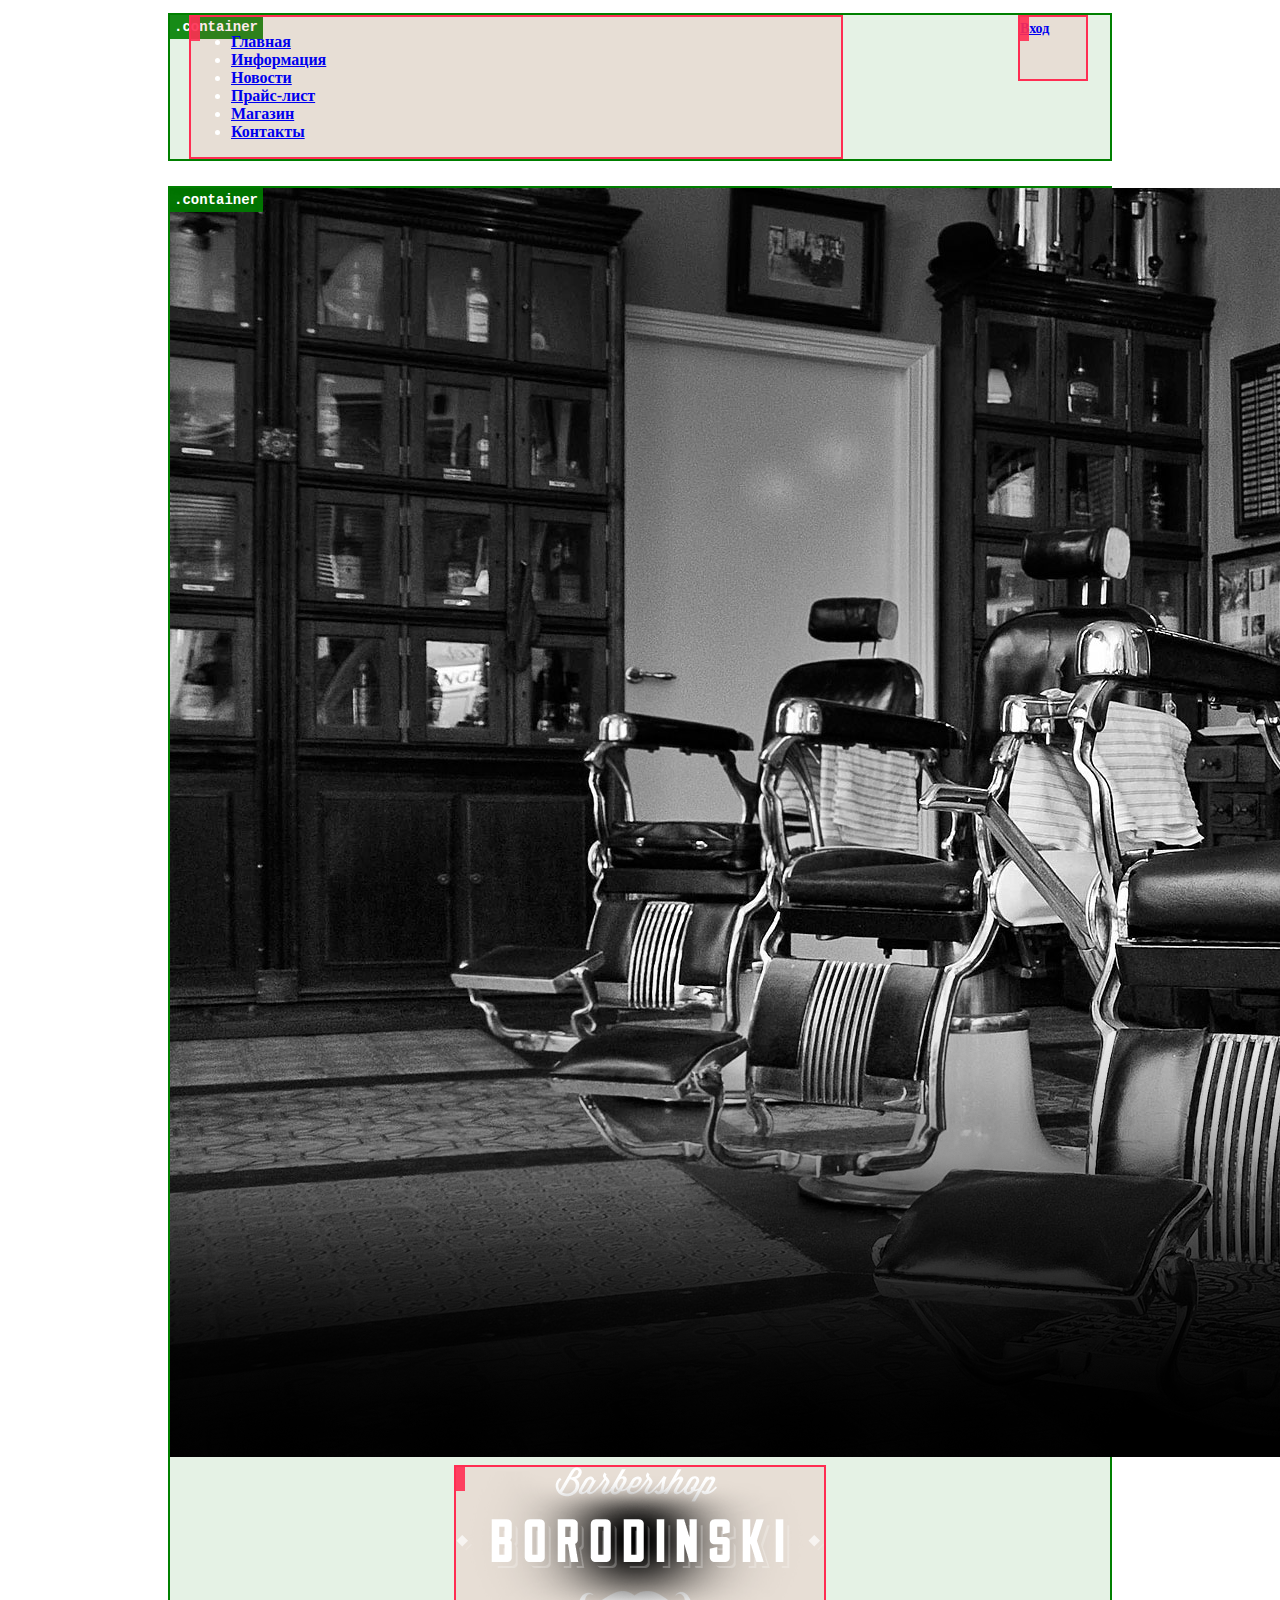
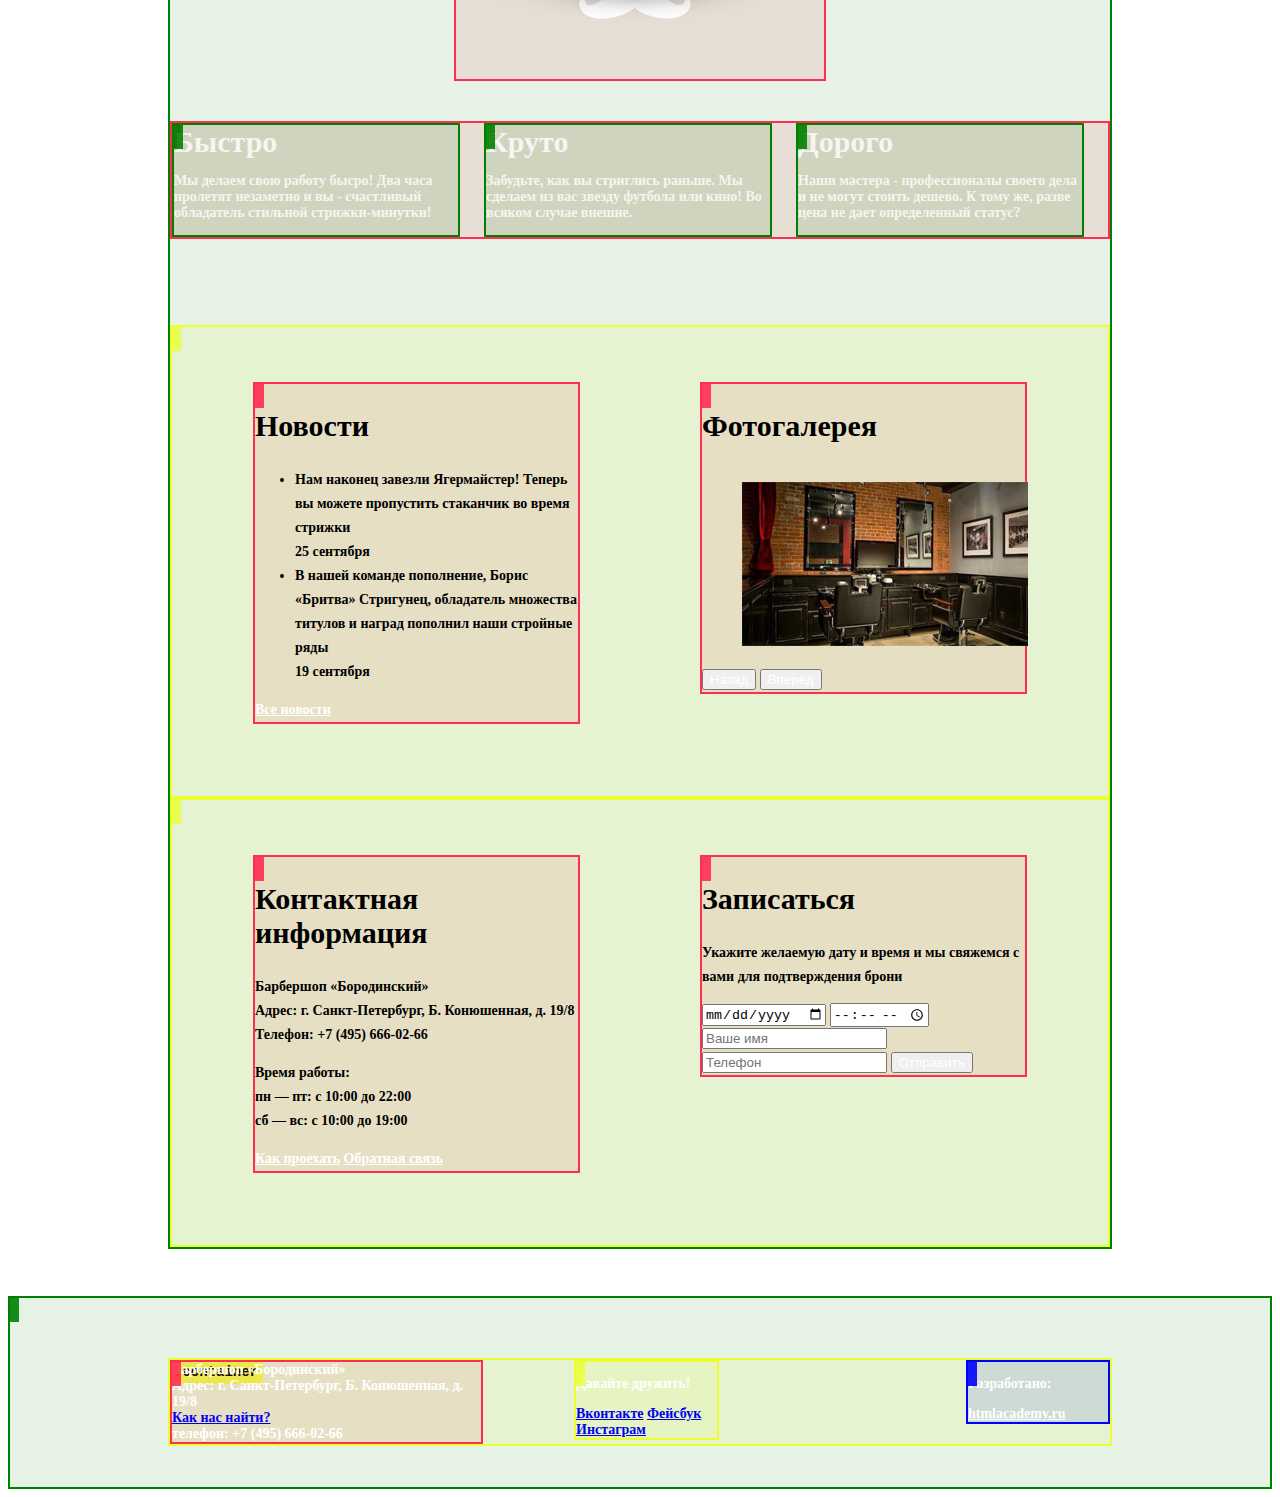
<file: index.html>
<!DOCTYPE html>
<html>
<head>
    <meta charset="utf-8">
    <title>Барбершоп «Бородинский»</title>
    <link href="css/style.css" rel="stylesheet">
</head>

<body>

<header>

    <div class="container clearfix gl1">
        <nav class="mainNavigation gl2">
            <ul>
                <li class="active">
                    <a href="#">Главная</a>
                </li>
                <li>
                    <a href="#">Информация</a>
                </li>
                <li>
                    <a href="#">Новости</a>
                </li>
                <li>
                    <a href="#">Прайс-лист</a>
                </li>
                <li>
                    <a href="#">Магазин</a>
                </li>
                <li>
                    <a href="#">Контакты</a>
                </li>
            </ul>
        </nav>

        <div class="userBlock gl2">
            <a href="#" class="login">Вход</a>
        </div>

    </div>
</header>

<div class="container mainContainer gl1">
    <img src="img/index/bgMainPhoto.png">

    <div class="logo gl2">
        <img src="img/index/iconLogo.png" width="368" height="204" alt="Барбершоп «Бородинский»">
    </div>

    <section class="featuresRow clearfix gl2">

        <div class="featuresItem gl1">
            <div class="featuresTitle">Быстро</div>
            <p>Мы делаем свою работу бысро! Два часа пролетят незаметно и вы - счастливый обладатель стильной
                стрижки-минутки!</p>
        </div>


        <div class="featuresItem gl1">
            <div class="featuresTitle">Круто</div>
            <p>Забудьте, как вы стриглись раньше. Мы сделаем из вас звезду футбола или кино! Во всяком случае
                внешне.</p>
        </div>

        <div class="featuresItem gl1">
            <div class="featuresTitle">Дорого</div>
            <p>Наши мастера - профессионалы своего дела и не могут стоить дешево. К тому же, разве цена не дает
                определенный статус?</p>
        </div>
    </section>

    <div class="indexContent clearfix gl3">

        <section class="containerColumnLeft gl2">
            <h2 class="contentColumnTitle">Новости</h2>
            <ul class="newsPreview">
                <li>
                    Нам наконец завезли Ягермайстер! Теперь вы можете пропустить стаканчик во время стрижки<br>
                    <time datetime="2013-09-25">25 сентября</time>
                </li>
                <li>
                    В нашей команде пополнение, Борис «Бритва» Стригунец, обладатель множества титулов и наград пополнил
                    наши стройные ряды<br>
                    <time datetime="2013-09-19">19 сентября</time>
                </li>
            </ul>
            <a href="#" class="btn">Все новости</a>
        </section>

        <section class="containerColumnRight gl2">
            <h2 class="contentColumnTitle">Фотогалерея</h2>

            <div class="gallery">
                <figure class="galleryContent">
                    <img src="img/index/bgItemContentPicPhotogallery.jpg" width="286" height="164" alt="">
                </figure>
                <button class="btn galleryPrev">Назад</button>
                <button class="btn galleryNext">Вперед</button>
            </div>
        </section>
    </div>

    <div class="indexContent  clearfix gl3">
        <section class="containerColumnLeft gl2">
            <div class="mainContacts">
                <h2 class="contentColumnTitle">Контактная информация</h2>

                <p>
                    Барбершоп «Бородинский»<br>
                    Адрес: г. Санкт-Петербург, Б. Конюшенная, д. 19/8<br>
                    Телефон: +7 (495) 666-02-66
                </p>

                <p>
                    Время работы:<br>
                    пн — пт: с 10:00 до 22:00<br>
                    сб — вс: с 10:00 до 19:00
                </p>
            </div>
            <a href="#" class="btn">Как проехать</a>
            <a href="#" class="btn">Обратная связь</a>
        </section>

        <section class="containerColumnRight gl2">
            <div class="appointmentForm">
                <h2 class="contentColumnTitle">Записаться</h2>

                <p>Укажите желаемую дату и время и мы свяжемся с вами для подтверждения брони</p>

                <form action="/echo" method="post">
                    <input type="date" name="date" value="" placeholder="Дата">
                    <input type="time" name="time" value="" placeholder="Время">
                    <input type="text" name="name" value="" placeholder="Ваше имя">
                    <input type="tel" name="phone" value="" placeholder="Телефон">
                    <button type="submit" class="btn">Отправить</button>
                </form>
            </div>
        </section>
    </div>
</div>

<footer class="mainFooter gl1">
    <div class="container clearfix gl3">
        <div class="footerContacts gl2">
            Барбершоп «Бородинский»<br>
            Адрес: г. Санкт-Петербург, Б. Конюшенная, д. 19/8<br>
            <a href="#">Как нас найти?</a><br>
            телефон: +7 (495) 666-02-66
        </div>

        <div class="footerSocial gl3">
            <p>Давайте дружить!</p>
            <a href="#" class="socialBtn socialBtnVk">Вконтакте</a>
            <a href="#" class="socialBtn socialBtnFb">Фейсбук</a>
            <a href="#" class="socialBtn socialBtnInst">Инстаграм</a>
        </div>

        <div class="footerCopyright gl0">
            <p>Разработано:</p>
            <a href="#" class="btn">htmlacademy.ru</a>
        </div>
    </div>
</footer>

</body>
</html>
</file>
<file: css/style.css>
/*for index mainly*/
body {
    font-size: 14px;
    line-height: 24px;
    color: #000000;
    font-weight: bold;
    font-family: "PT Sans Narrow Bold", "Arial Regular", sant-serif;
}

.mainNavigation {
    font-size: 16px;
    line-height: normal;
    color: #ffffff;
}

.featuresTitle {
    font-size: 30px;
    line-height: normal;
    color: #f7f4f1;
}

.featuresItem p {
    font-size: 14px;
    line-height: normal;
    color: #f7f4f1;
}

h2 {
    font-size: 30px;
    line-height: normal;
}

time {
    font-family: "PT Sans Narrow Regular", "Arial Narrow", sant-serif;
}

.btn {
    color: #ffffff;
    line-height: normal;
}

footer {
    color: #ffffff;
    line-height: normal;
}

/*for catalog*/

h3 {
    font-size: 24px;
    line-height: normal;
}

.catalogHeader {
    line-height: normal;
}

.breadcrumbs li:last-child {
    color: #aba9a7;
}

.filterContainer {
    line-height: normal;
}

.itemsContainer {
    line-height: normal;
}

.item a {
    line-height: 18px;
}

.pagination {
    font-size: 14px;
    color: #ffffff;
}

/*for catalogItem*/
.descriptionHeader {
    line-height: normal;
}

.article {
    color: #aeaeae;
}

.price {
    line-height: normal;
}

/*======================================
 positioning elements index
=======================================*/

header {
    padding: 5px 0;
}

.container {
    width: 940px;
    margin: 0 auto;
}

.mainNavigation {
    margin-left: 19px;
    width: 650px;
    float: left;
    min-height: 62px; /* 12px letters' height*/
}

.userBlock {
    margin-right: 22px;
    width: 66px;
    float: right;
    min-height: 62px; /* 12px letters height*/
}

.clearfix::after {
    content: "";
    display: table;
    clear: both;
}

.mainContainer {
    margin: 20px auto;
}

.logo {
    margin: 0;
    width: 368px;
    margin: 0 auto;
    margin-bottom: 26px;
}

.featuresRow {
    margin-top: 40px; /*�� �����*/
    margin-bottom: 86px;
}

.featuresItem {
    width: 284px;
    float: left;
    margin-right: 24px;
}

.featuresItem:last-child {
    margin-right: 0;
}

.indexContent {
    padding: 55px 81px 72px 81px;
}

.containerColumnLeft {
    float: left;
}

.containerColumnRight {
    float: right;
}

.containerColumnLeft, .containerColumnRight {
    width: 323px;
}

.mainFooter {
    margin-top: 47px; /* ���� 64   +17 � IndexContent*/
    padding-top: 60px;
    padding-bottom: 41px;
}

.footerContacts {
    width: 309px;
    float: left;
    margin-right: 91px;
}

.footerSocial {
    width: 141px;
    float: left;
}

.footerCopyright {
    width: 140px;
    float: right;
}

/*======================================
 positioning elements catalog
=======================================*/
.catalogHeader {
    margin-top: 39px;
    margin-bottom: 30px;
    width: 301px;
}

.catalogHeader h2 {
    margin: 0;
}

.catalogHeader .breadcrumbs {
    /* margin-top: 54px; from the top letter "�������� ��� �����" till the top of "�������"*/
}

.filterContainer {
    margin-top: 33px;
    width: 180px; /*real max-width: 168 Why?*/
    float: left;

}

.filterContainer h3 {
    margin-top: 0;
    margin-bottom: 34px;

}

.filter {
    margin-bottom: 52px;
}

.itemsContainer {
    margin-top: 33px;
    margin-bottom: 114px;
    width: 700px;
    float: left;
    margin-left: 50px; /* 75 in real*/
    margin-right: 0;

}

.pagination {
    margin-top: 45px;
}

/*======================================
 *positioning elements catalogItem
=======================================*/
.catalogItemHeader {
    width: 615px; /* � ������ 591px*/
    margin-top: 35px;
    margin-bottom: 30px;
}

.catalogItemHeader h2 {
    margin: 0;
}

.content {
    padding-top: 17px;
}

.minorPics img {
    margin-right: 16px;
}

.minorPics img:last-child {
    margin-right: 0;
}

.gallery {
    float: left;
}

.descriptionItem {
    width: 415px; /* in real 379px;*/
    float: right;
}

.descriptionHeader {
    margin-top: 13px;
}

.article {
    float: right;
}

/*======================================
 ��������� ���������� - �� ��������
=======================================*/

.gl0, .gl1, .gl2, .gl3 {
    position: relative;
}

.gl0:before, .gl1:before, .gl2:before, .gl3:before {
    content: '';
    position: absolute;
    left: -1px;
    top: 0;
    height: 20px;
    padding: 2px 5px;
    font-size: 14px;
    font-weight: bold;
    line-height: 20px;
    font-family: "Courier New", monotype;
    white-space: nowrap;
}

.gl0 {
    border: 2px solid blue;
    background: rgba(0, 0, 255, .1);
}

.gl0:before {
    color: #fff;
    background: rgba(0, 0, 255, .9);
}

.gl1 {
    border: 2px solid green;
    background: rgba(0, 128, 0, .1);
}

.gl1:before {
    color: #fff;
    background: rgba(0, 128, 0, .9);
}

.gl2 {
    border: 2px solid rgb(255, 45, 82);
    background: rgba(255, 45, 82, .1);
}

.gl2:before {
    color: #fff;
    background: rgba(255, 45, 82, .9);
}

.gl3 {
    border: 2px solid rgb(234, 255, 45);
    background: rgba(234, 255, 45, .1);
}

.gl3:before {
    color: #000;
    background: rgba(234, 255, 45, .8);
}

.main-header:before {
    content: '.main-header';
}

.main-header *:before {
    top: auto;
    bottom: -25px;
}

.container:before {
    content: '.container';
}
</file>
